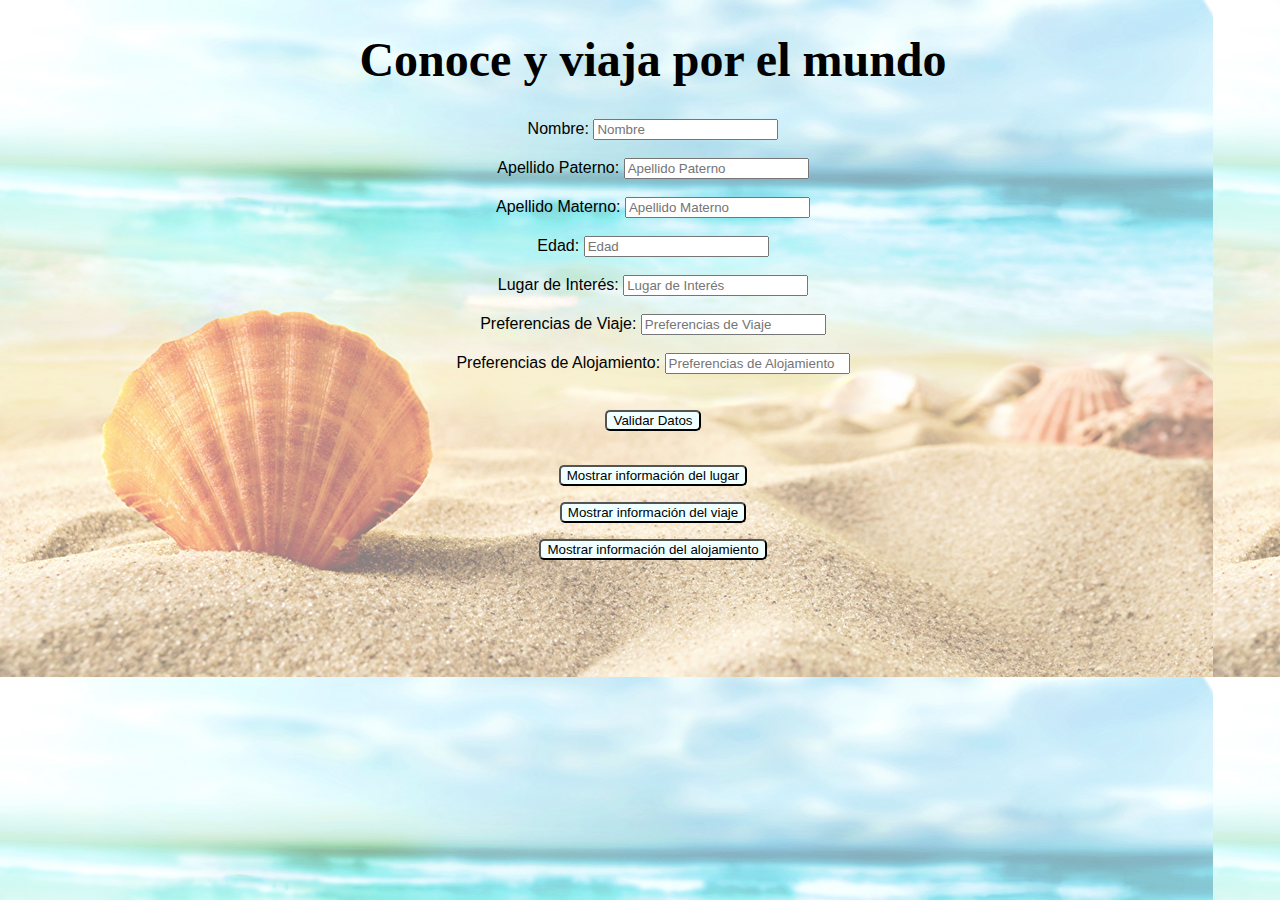
<file: html/index.html>
<!DOCTYPE html>
<html>
<head>
    <meta charset="utf-8" />
    <meta http-equiv="X-UA-Compatible" content="IE=edge">
    <meta name="viewport" content="width=device-width, initial-scale=1.0">
    <link rel="stylesheet" type="text/css" href="/css/styles.css"/>
    <title>Proyecto 3</title>
</head>

<body>
    <h1>Conoce y viaja por el mundo</h1>
    <div>
        <form class="form-inline" method="POST" action="">
            <label>Nombre:</label>
            <input type="text" id="nombre" placeholder="Nombre" class="form-control"> </br></br>
            <label>Apellido Paterno:</label>
            <input type="text" id="apellidoP" placeholder="Apellido Paterno" class="form-control"> </br></br>
            <label>Apellido Materno:</label>
            <input type="text" id="apellidoM" placeholder="Apellido Materno" class="form-control"> </br></br>
            <label>Edad:</label>
            <input type="text" id="edad" placeholder="Edad" class="form-control"> </br></br>
            <label>Lugar de Interés:</label>
            <input type="text" id="lugarInteres" placeholder="Lugar de Interés" class="form-control"> </br></br>
            <label>Preferencias de Viaje:</label>
            <input type="text" id="preferenciasViaje" placeholder="Preferencias de Viaje" class="form-control"> </br></br>
            <label>Preferencias de Alojamiento:</label>
            <input type="text" id="preferenciasAlojamiento" placeholder="Preferencias de Alojamiento" class="form-control"> </br></br></br>
            <button id="Datos" type="button" onclick="validarCampos();">Validar Datos</button> </br></br>
            </form>

            <script>
                function validarCampos() {
                    nombre = document.getElementById("nombre").value;
                    apellidoPaterno = document.getElementById("apellidoP").value;
                    apellidoMaterno = document.getElementById("apellidoM").value;
                    edad = document.getElementById("edad").value;
                    lugarDeInteres = document.getElementById("lugarInteres").value;
                    preferenciasDeViaje = document.getElementById("preferenciasViaje").value;
                    preferenciasDeAlojamiento = document.getElementById("preferenciasAlojamiento").value;
                    var mensaje = "";

                    mensaje = validarCampoTexto(nombre, "NOMBRE", 20, mensaje);
                    mensaje = validarCampoTexto(apellidoPaterno, "APELLIDO PATERNO", 20, mensaje);
                    mensaje = validarCampoTexto(apellidoMaterno, "APELLIDO MATERNO", 20, mensaje);
                    mensaje = validarCampoNumero(edad, "EDAD", mensaje);
                    mensaje = validarCampoTexto(lugarDeInteres, "LUGAR DE INTERES", 20, mensaje);
                    mensaje = validarCampoTexto(preferenciasDeViaje, "PREFERENCIAS DE VIAJE", 20, mensaje);
                    mensaje = validarCampoTexto(preferenciasDeAlojamiento, "PREFERENCIAS DE ALOJAMIENTO", 40, mensaje);
                    alert(mensaje);
                    //window.open("../html/index2.html","_self" );
                }   

                function validarCampoTexto(cadena, texto, noCaracteres, mensaje) {
                    if (cadena == "") {
                        //alert("El campo " + texto + " es obligatorio")
                        mensaje = mensaje + "El campo " + texto + " es obligatorio, "
                    }
                    else {
                        if (isNaN(cadena) == false) {
                            //alert("El campo " + texto + " tiene números")
                            mensaje = mensaje + "El campo " + texto + " tiene números, "
                        }
                        else {
                            if (cadena.length > noCaracteres)
                               // alert("El campo " + texto + " tiene longitud mayor a " + noCaracteres)
                               mensaje = mensaje + "El campo " + texto + " tiene longitud mayor a " + noCaracteres + ", "
                        }
                    }
                    return mensaje;
                }

                function validarCampoNumero(cadena, texto, mensaje) {
                    if (cadena == "") {
                        //alert("El campo " + texto + " se encuentra vacía")
                        mensaje = mensaje + "El campo " + texto + " se encuentra vacía, "
                    }
                    else {
                        if (isNaN(cadena) == true) {
                            //alert("El campo " + texto + " tienen que ser puros números");
                            mensaje = mensaje + "El campo " + texto + " tienen que ser puros números, " 
                        }
                    }
                    return mensaje;
                }
            </script>

            <p></p>
            <button type="button" onclick="mostrarInfoLugar();">Mostrar información del lugar</button>
            <script>
                function mostrarInfoLugar() {
                    var xhttp = new XMLHttpRequest();
                    xhttp.onreadystatechange = function () {
                        if (this.readyState == 4 && this.status == 200) {
                            document.getElementById("infoLugar").innerHTML = this.responseText;
                        }
                    };
                    var nombreArchivo = "";
                    lugarDeInteres = document.getElementById("lugarInteres").value;
                    if(lugarDeInteres == "Los Cabos")
                        nombreArchivo = "../cabos.txt";
                    if(lugarDeInteres == "Paris")
                        nombreArchivo = "../paris.txt";
                    xhttp.open("GET", nombreArchivo, true);
                    xhttp.send();
                }
            </script>
            <div id="infoLugar"></div>

            <p></p>

            <button type="button" onclick="mostrarInfoViaje();">Mostrar información del viaje</button>
            <script>
                function mostrarInfoViaje() {
                    var xhttp = new XMLHttpRequest();
                    xhttp.onreadystatechange = function () {
                        if (this.readyState == 4 && this.status == 200) {
                            document.getElementById("infoViaje").innerHTML = this.responseText;
                        }
                    };
                    var nombreArchivo = "";
                    preferenciasDeViaje = document.getElementById("preferenciasViaje").value;
                    if(preferenciasDeViaje == "Avión")
                        nombreArchivo = "../viajeCabos.txt";
                    if(preferenciasDeViaje == "Tren")
                        nombreArchivo = "../viajeParis.txt";
                    xhttp.open("GET", nombreArchivo, true);
                    xhttp.send();
                }
            </script>
            <div id="infoViaje"></div>

            <p></p>
            <button type="button" onclick="mostrarInfoAlojamiento();">Mostrar información del alojamiento</button>
            <script>
                function mostrarInfoAlojamiento() {
                    var xhttp = new XMLHttpRequest();
                    xhttp.onreadystatechange = function () {
                        if (this.readyState == 4 && this.status == 200) {
                            document.getElementById("infoAlojamiento").innerHTML = this.responseText;
                        }
                    };
                    var nombreArchivo = "";
                    preferenciasDeAlojamiento = document.getElementById("preferenciasAlojamiento").value;
                    if(preferenciasDeAlojamiento == "Hotel Riu Santa Fe")
                        nombreArchivo = "../alojamientoCabos.txt";
                    if(preferenciasDeAlojamiento == "Hotel Le Milie Rose")
                        nombreArchivo = "../alojamientoParis.txt";
                    xhttp.open("GET", nombreArchivo, true);
                    xhttp.send();
                }
            </script>
            <div id="infoAlojamiento"></div>
        </form>
    </div>

</body>

</html>
</file>
<file: css/styles.css>
h1 {
    text-align: center;
    font-family: 'Playfair Display', serif;
    font-size: 3rem;
}

body {
    background-image: url(/img/beach.jpg);
    color: black;
    font-family: Open Sans;
    font-size: 16px;
    position: relative;
    height: 100vh;
    font-weight: 400;

    margin-top: 2px;
    width:100%;
    padding-left: 5px;
    height: 35px;
}

div {
    text-align: center;
    font-family: 'Raleway', sans-serif;
    margin: 0;
    padding: 0;
    box-sizing: border-box;
}

button {
    border: auto;
    border-radius: 5px; /*que las esquinas no sean cuadradas sino que sean un poco redondas*/
    background-color: azure;   
}
</file>
